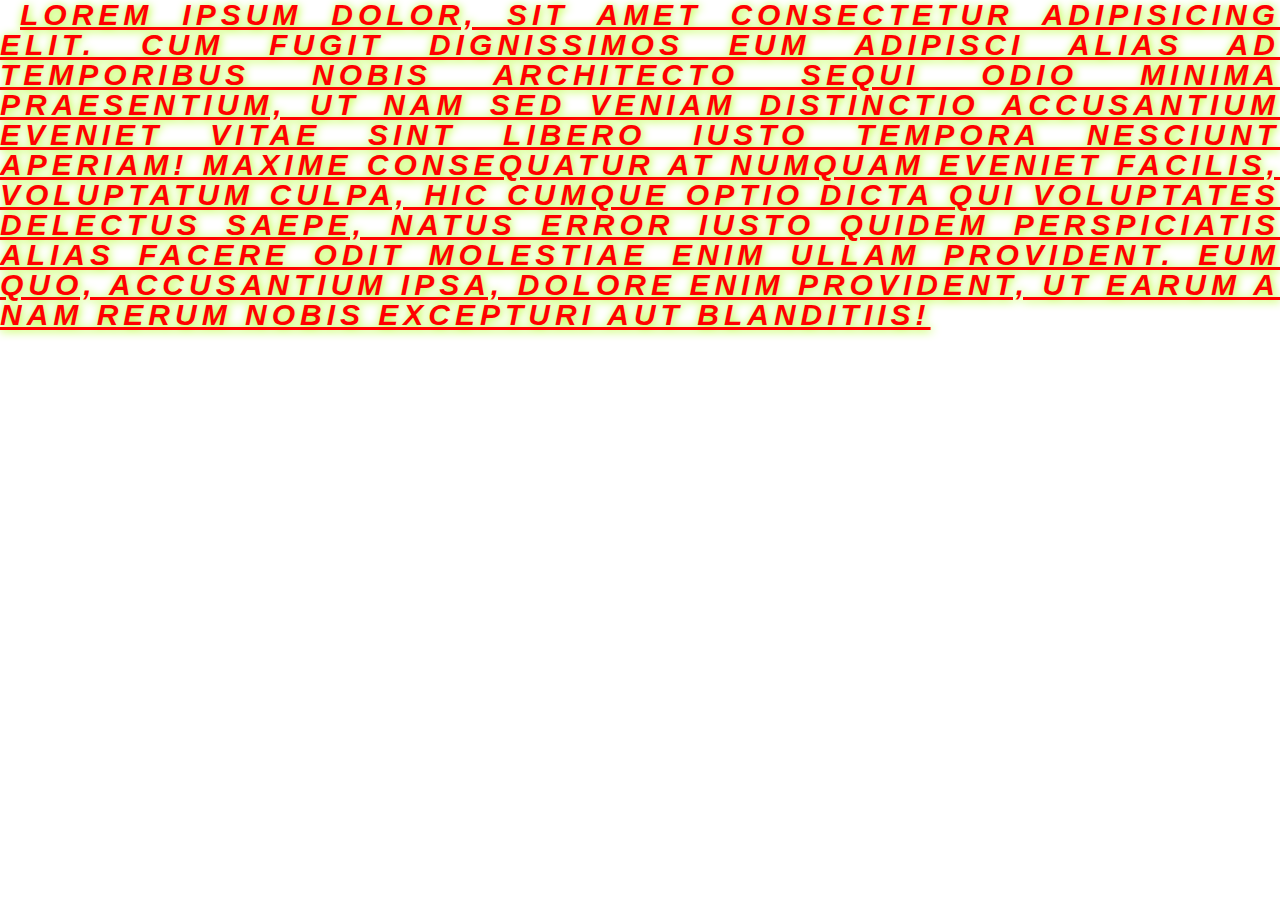
<file: index.html>
<!DOCTYPE html>
<html lang="ru">

<head>
	<meta charset="UTF-8">
	<meta http-equiv="X-UA-Compatible" content="IE=edge">
	<meta name="viewport" content="width=device-width, initial-scale=1.0">
	<title>CSS</title>
	<link rel="stylesheet" href="css/style.css">
</head>

<body>
	<p class="arial">
		Lorem ipsum dolor, sit amet consectetur adipisicing elit. Cum fugit dignissimos eum adipisci alias ad temporibus
		nobis architecto sequi odio minima praesentium, ut nam sed veniam distinctio accusantium eveniet vitae sint
		libero iusto tempora nesciunt aperiam! Maxime consequatur at numquam eveniet facilis, voluptatum culpa, hic
		cumque optio dicta qui voluptates delectus saepe, natus error iusto quidem perspiciatis alias facere odit
		molestiae enim ullam provident. Eum quo, accusantium ipsa, dolore enim provident, ut earum a nam rerum nobis
		excepturi aut blanditiis!
	</p>
</body>

</html>
</file>
<file: css/style.css>
/*Обнуление*/
* {
    padding: 0;
    margin: 0;
    border: 0;
}

*,
*:before,
*:after {
    -moz-box-sizing: border-box;
    -webkit-box-sizing: border-box;
    box-sizing: border-box;
}

:focus,
:active {
    outline: none;
}

a:focus,
a:active {
    outline: none;
}

nav,
footer,
header,
aside {
    display: block;
}

html,
body {
    height: 100%;
    width: 100%;
    font-size: 100%;
    line-height: 1;
    font-size: 14px;
    -ms-text-size-adjust: 100%;
    -moz-text-size-adjust: 100%;
    -webkit-text-size-adjust: 100%;
}

input,
button,
textarea {
    font-family: inherit;
}

input::-ms-clear {
    display: none;
}

button {
    cursor: pointer;
}

button::-moz-focus-inner {
    padding: 0;
    border: 0;
}

a,
a:visited {
    text-decoration: none;
}

a:hover {
    text-decoration: none;
}

ul li {
    list-style: none;
}

img {
    vertical-align: top;
}

h1,
h2,
h3,
h4,
h5,
h6 {
    font-size: inherit;
    font-weight: 400;
}

/*--------------------*/

.bigred {
    font-size: 20px;
    color: red;
}

.arial {
    font-family: Arial, "Helvetica Neue", Helvetica, sans-serif;
    font-size: 30px;
    font-style: italic;
    font-weight: 700;
    color: rgb(255, 0, 0);
    text-align: justify;
    text-decoration: underline;
    text-shadow: 1px 1px 10px rgb(166, 255, 0);
    text-transform: uppercase;
    text-indent: 20px;
    letter-spacing: 5px;
    word-spacing: none;
}
</file>
